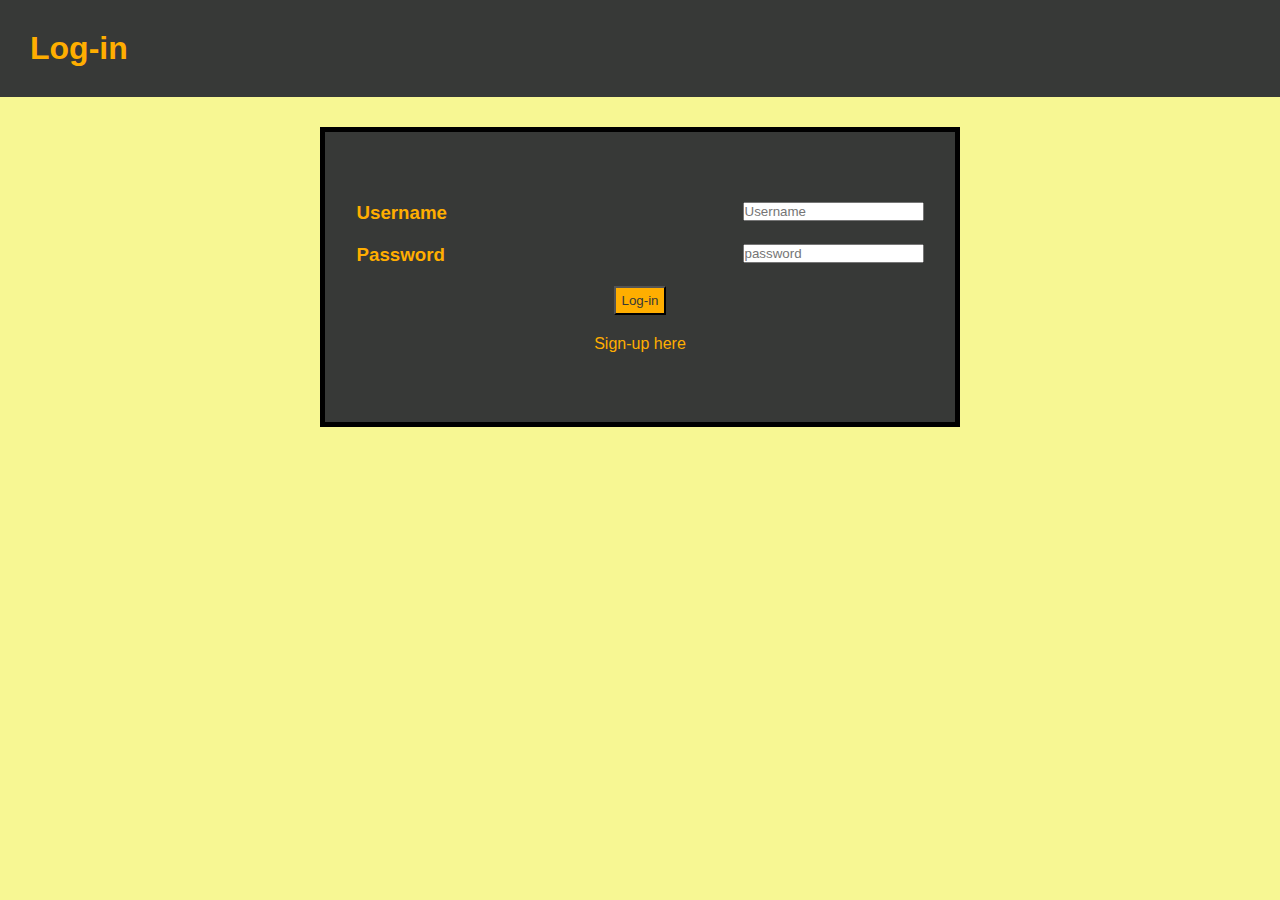
<file: index.html>
<!DOCTYPE html>
<html lang="en">

<head>
  <meta charset="UTF-8" />
  <meta name="viewport" content="width=device-width, initial-scale=1.0" />
  <title>Log-in</title>
  <link rel="stylesheet" href="styles/main.css" />
</head>

<body>
  <header>
    <h1>Log-in</h1>
  </header>

  <div class="flex center">
    <div class="login-container  flex column center">
      <div class="child flex">
        <div>
          <h3>Username</h3>
        </div>
        <div><input type="text" id="user" placeholder="Username"></div>
      </div>
      <div class="child flex">
        <div>
          <h3>Password</h3>
        </div>
        <div><input type="password" id="pass" placeholder="password"></div>
      </div>

      <button class="btns" id="login">Log-in</button>
      <a href="pages/signup.html">Sign-up here</a>

    </div>



  </div>
  <script src="scripts/login.js"></script>
</body>

</html>
</file>
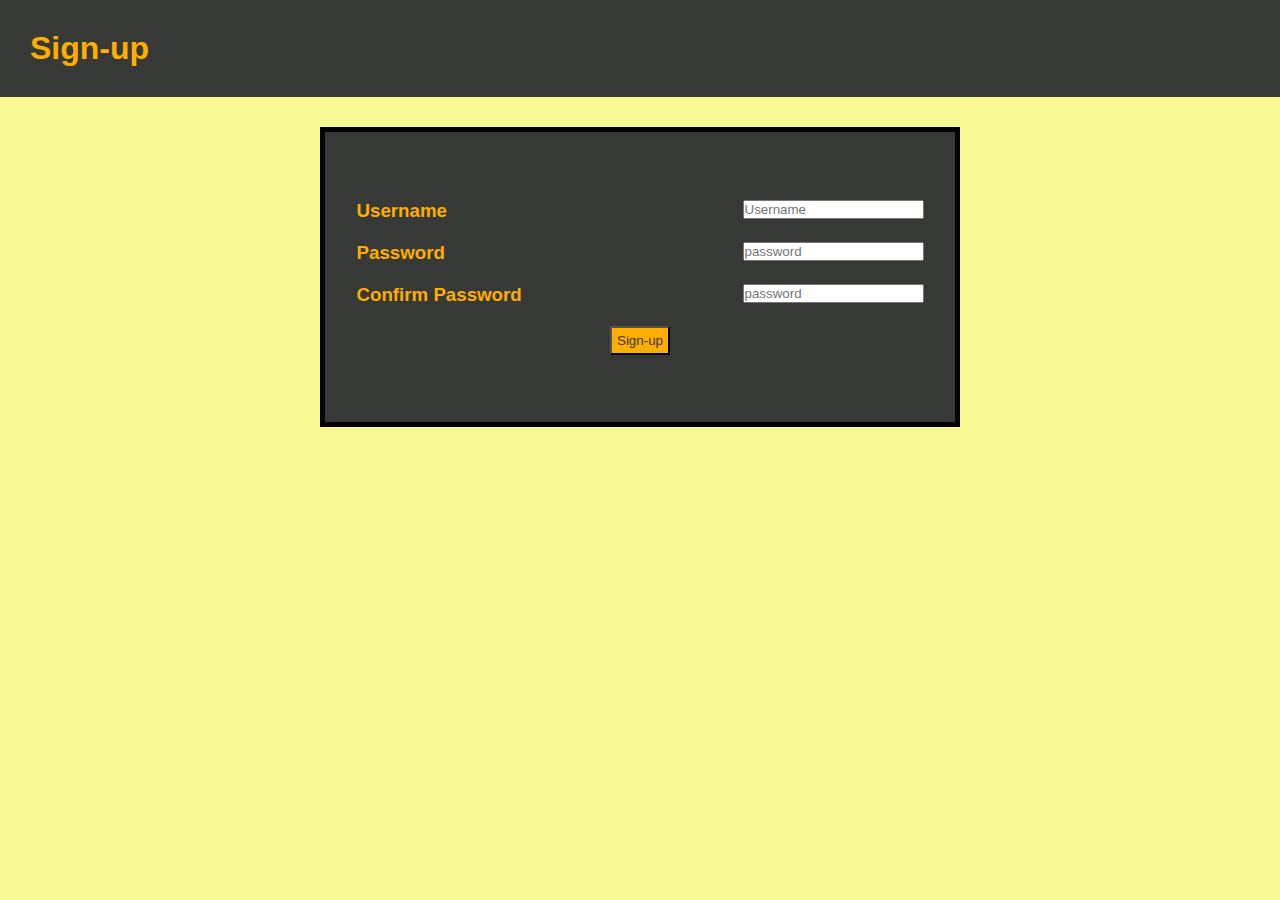
<file: pages/signup.html>
<!DOCTYPE html>
<html lang="en">

<head>
    <meta charset="UTF-8" />
    <meta name="viewport" content="width=device-width, initial-scale=1.0" />
    <title>Sign-up</title>
    <link rel="stylesheet" href="../styles/main.css" />
</head>

<body>
    <header>
        <h1>Sign-up</h1>
    </header>

    <div class="flex center">
        <div class="login-container  flex column center">
            <div class="child flex">
                <div>
                    <h3>Username</h3>
                </div>
                <div><input type="text" id="username" placeholder="Username"></div>
            </div>
            <div class="child flex">
                <div>
                    <h3>Password</h3>
                </div>
                <div><input type="password" id="password" placeholder="password"></div>
            </div>
            <div class="child flex">
                <div>
                    <h3>Confirm Password</h3>
                </div>
                <div><input type="password" id="confirmpassword" placeholder="password"></div>
            </div>

            <!-- <input class="btns" id="sign-up" type="button" value="Sign-up" /> -->
            <button class="btns" id="sign-up">Sign-up</button>

        </div>



    </div>
    <script src="../scripts/signup.js"></script>
</body>

</html>
</file>
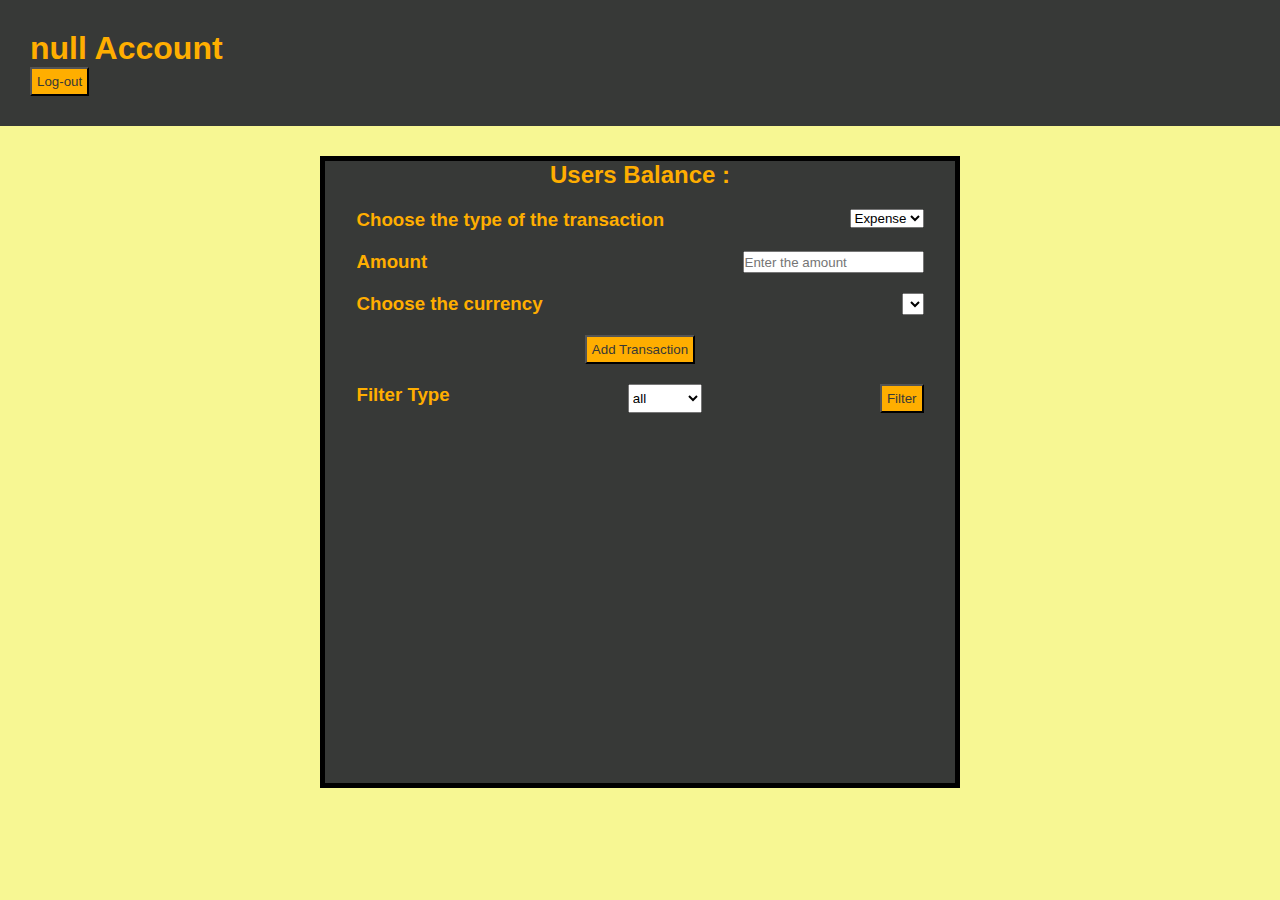
<file: pages/transaction.html>
<!DOCTYPE html>
<html lang="en">

<head>
  <meta charset="UTF-8" />
  <meta name="viewport" content="width=device-width, initial-scale=1.0" />
  <title>Transactions</title>
  <link rel="stylesheet" href="../styles/main.css" />
</head>

<body>
  <header>
    <h1 id="displayuser"></h1>
    <button class="btns" onclick="logout()">Log-out</button>
  </header>

  <div class="flex center">
    <div class="transaction-container flex center column">
      <div>
        <h2>Users Balance :</h2>
        <h2 id="users-amount"></h2>

      </div>
      <div class="child flex ">
        <div>
          <h3>Choose the type of the transaction</h3>
        </div>
        <div> <select id="transaction-type">
            <option value="expense">Expense</option>
            <option value="income">Income</option>
          </select>
        </div>
      </div>

      <div class="child flex ">
        <h3>Amount</h3>
        <input type="number" id="amount" placeholder="Enter the amount" required />
      </div>

      <div class="child flex ">
        <h3>Choose the currency</h3>
        <select id="currency">

        </select>
      </div>
      <div>
        <input class="btns" id="add-transaction" type="button" value="Add Transaction" />
      </div>
      <div class="child flex ">
        <h3>Filter Type</h3>
        <select id="filter">
          <option value="all">all</option>
          <option value="expense">Expense</option>
          <option value="income">Income</option>
        </select>
        <div>
          <input class="btns" id="filter-btn" type="button" value="Filter" />
        </div>
      </div>
      <div class="transaction-view flex column" id="transaction-output">


      </div>
    </div>
  </div>
  <script src="../scripts/main.js"></script>
</body>

</html>
</file>
<file: styles/main.css>
* {
  padding: 0px;
  margin: 0px;
  box-sizing: border-box;
  font-family: "Lucida Sans", "Lucida Sans Regular", "Lucida Grande",
    "Lucida Sans Unicode", Geneva, Verdana, sans-serif;
}
body {
  background-color: rgb(247, 247, 147);
}
header {
  width: 100%;
  padding: 30px;
  background-color: rgb(55, 57, 55);
  color: rgb(255, 174, 0);
}

/* utilities */
.flex {
  display: flex;
}

.center {
  justify-content: center;
  align-items: center;
}

.row {
  flex-direction: row;
}

.column {
  flex-direction: column;
}
.space-between {
  justify-content: space-between;
}
.space-around {
  justify-content: space-around;
}

.border-radius {
  border-radius: 10px;
}

/* body of transaction */
.transaction-container {
  background-color: rgb(55, 57, 55);
  margin-top: 30px;
  border: 5px black solid;
  width: 50%;
  color: rgb(255, 174, 0);
  gap: 20px;
}
.child {
  width: 90%;
  justify-content: space-between;
}

.btns {
  color: rgb(55, 57, 55);
  background-color: rgb(255, 174, 0);
  padding: 5px;
}
.transaction-view {
  height: 350px;
  width: 100%;
  gap: 5px;
}
.trans {
  width: 100%;
  height: 15%;
}

/* log-in */
.login-container {
  background-color: rgb(55, 57, 55);
  margin-top: 30px;
  border: 5px black solid;
  width: 50%;
  color: rgb(255, 174, 0);
  gap: 20px;
  height: 300px;
}
a {
  color: rgb(255, 174, 0);
  text-decoration: none;
}

@media only screen and (max-width: 600px) {
  .child {
    width: 90%;
    justify-content: space-between;
    flex-direction: column;
  }

  .trans {
    width: 100%;
    height: 15%;
    flex-direction: column;
  }
  .btns {
    color: rgb(55, 57, 55);
    background-color: rgb(255, 174, 0);
    padding: 5px;
    width: 100px;
  }
}
</file>
